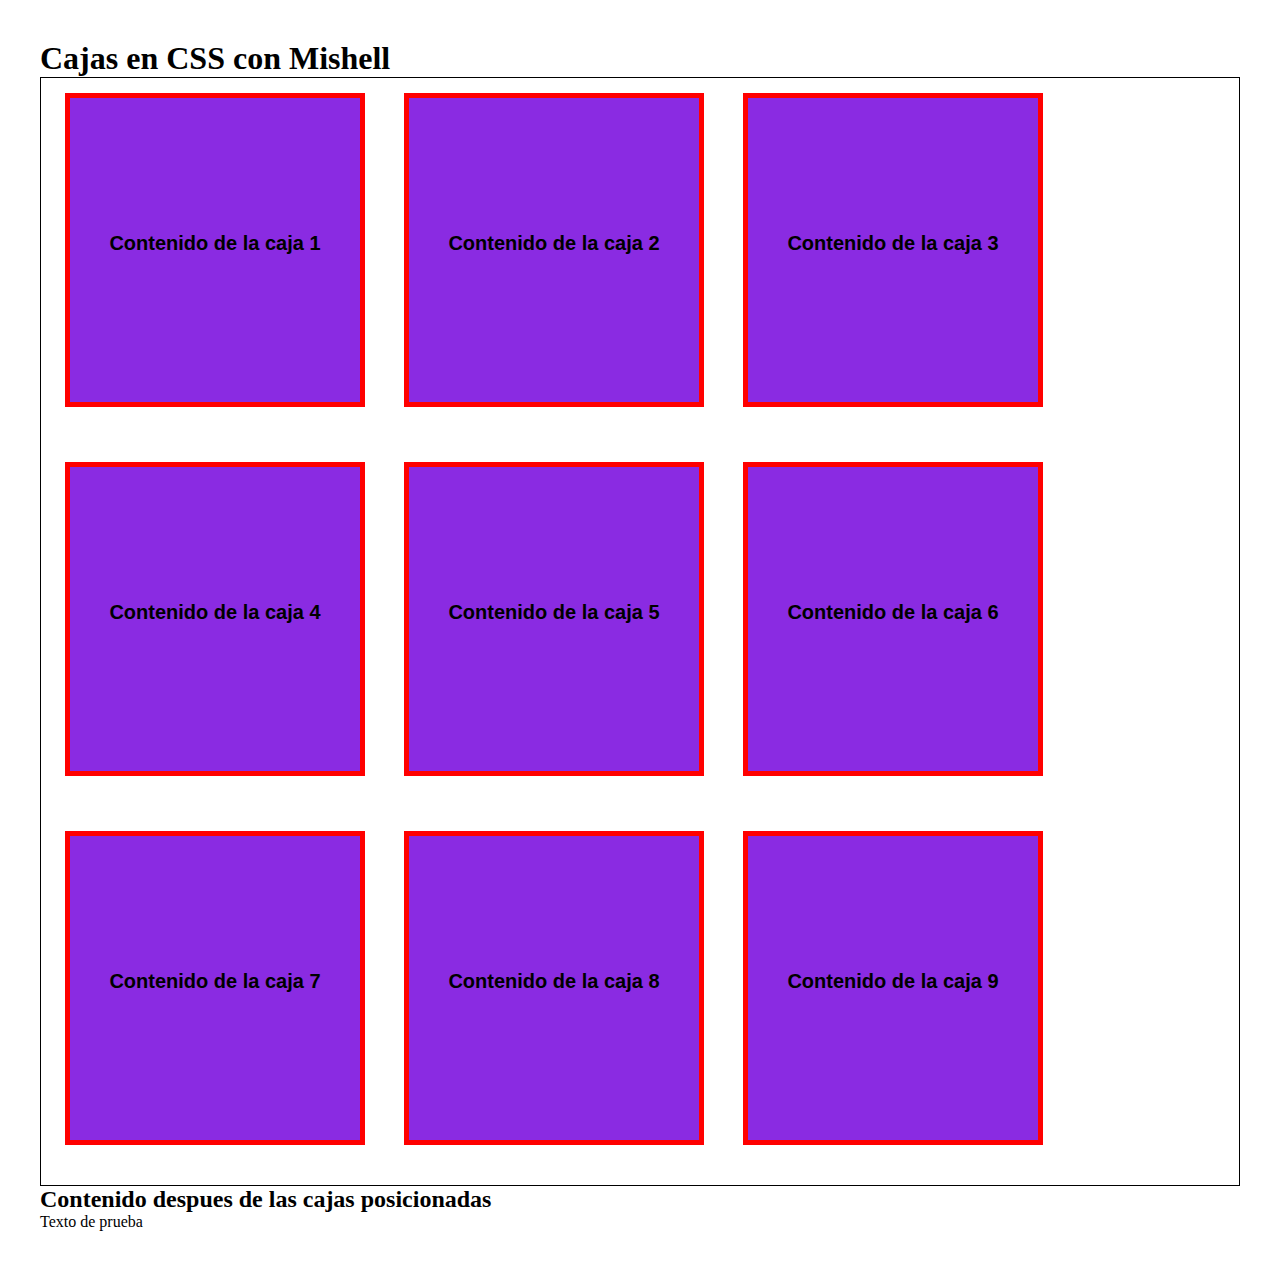
<file: 01-cajas/index.html>
<!DOCTYPE html>
<html lang="en">
<head>
    <meta charset="UTF-8">
    <meta http-equiv="X-UA-Compatible" content="IE=edge">
    <meta name="viewport" content="width=device-width, initial-scale=1.0">
    <title>Cajas en CSS con Mishell</title>
    <link rel="stylesheet" href="styles.css">
</head>
<body>
    <h1>Cajas en CSS con Mishell</h1>

    <!--Elementos flotados-->
<section id="cajas">
    <div class="caja">
        <p>Contenido de la caja 1</p>
    </div>
    <div class="caja">
        <p>Contenido de la caja 2</p>
    </div> 
    <div class="caja">
        <p>Contenido de la caja 3</p>
    </div> 
    <div class="caja">
        <p>Contenido de la caja 4</p>
    </div> 
    <div class="caja">
        <p>Contenido de la caja 5</p>
    </div> 
    <div class="caja">
        <p>Contenido de la caja 6</p>
    </div> 
    <div class="caja">
        <p>Contenido de la caja 7</p>
    </div> 
    <div class="caja">
        <p>Contenido de la caja 8</p>
    </div> 
    <div class="caja">
        <p>Contenido de la caja 9</p>
    </div> 
    <div class="clearfix"></div>
</section> 
<!--Limpiar flotantes-->

    

 <!--Elementos no flotados que se mantengan abajo-->
    
    <h2>Contenido despues de las cajas posicionadas</h2>
    <p>Texto de prueba</p>


</body>
</html>
</file>
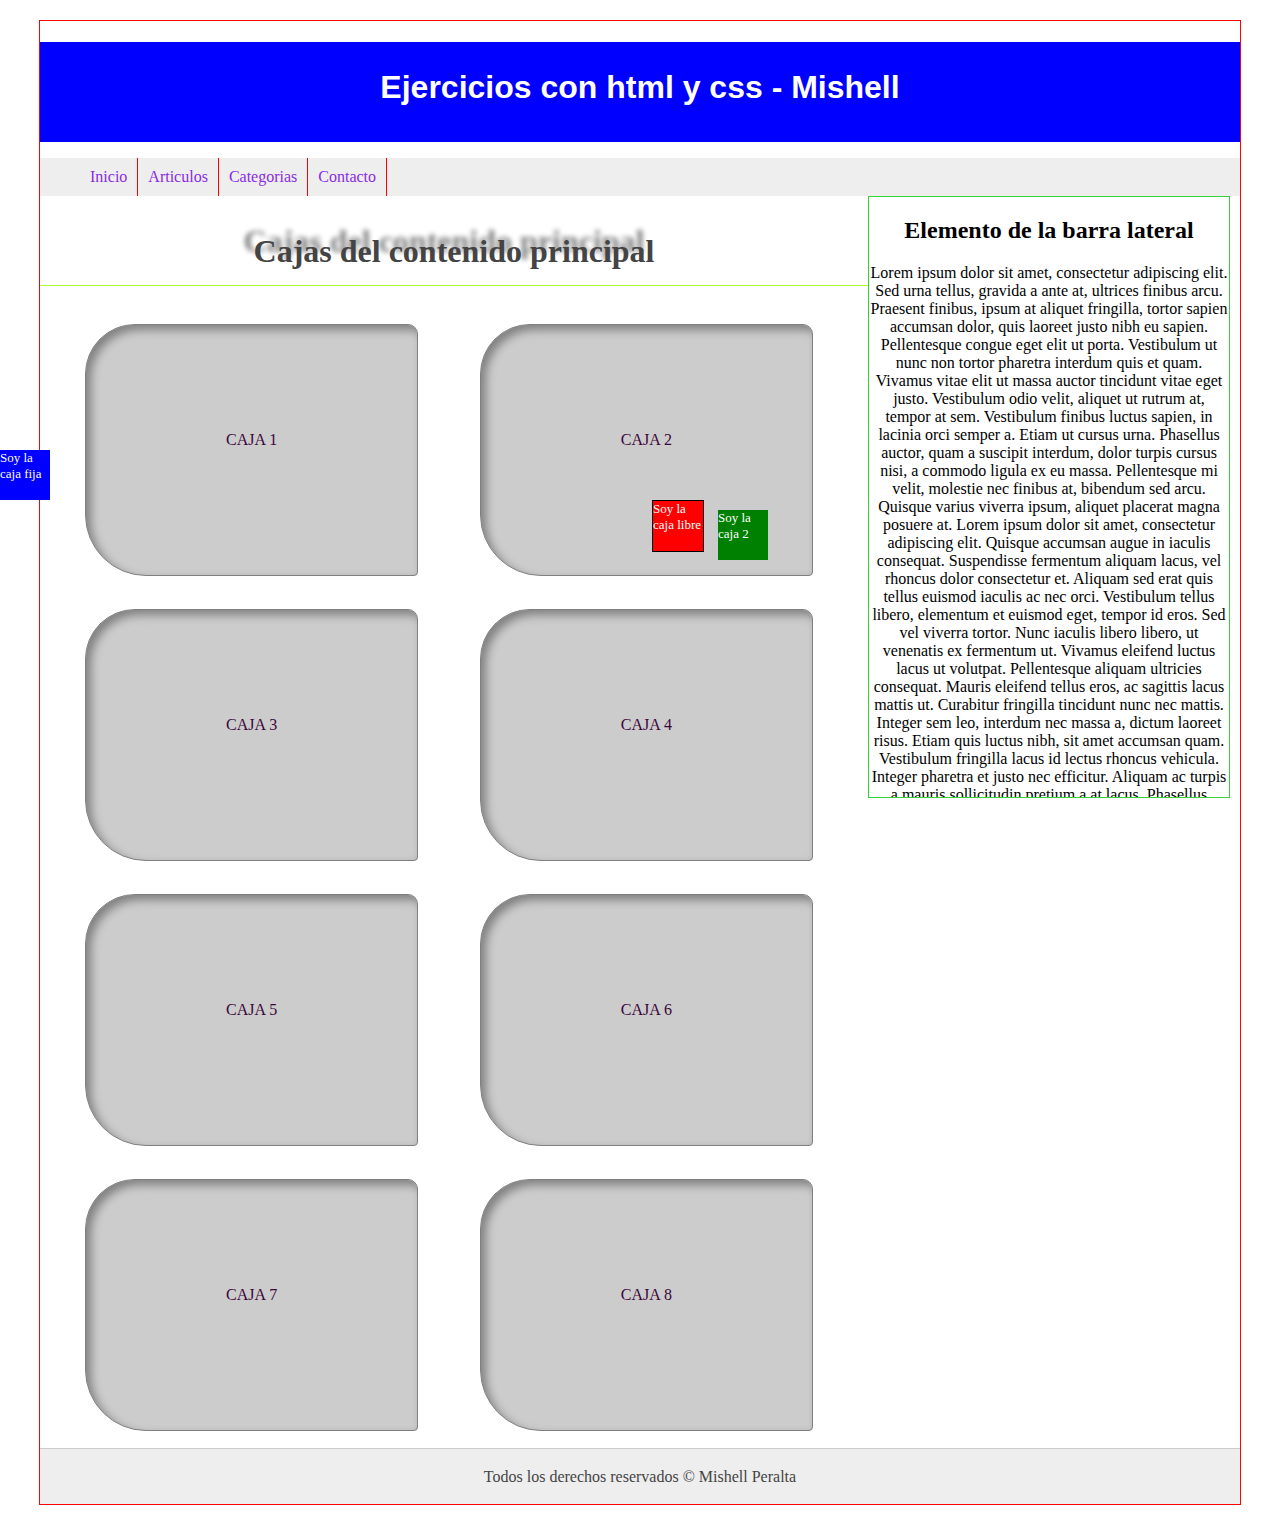
<file: 02-ejercicio/index.html>
<!DOCTYPE html>
<html lang="en">

<head>
    <meta charset="UTF-8">
    <meta http-equiv="X-UA-Compatible" content="IE=edge">
    <meta name="viewport" content="width=device-width, initial-scale=1.0">
    <title>Ejercicios</title>
</head>

<body>
    <link rel="stylesheet" href="styles.css">

    <div id="general">
        <header id="header">
            <h1>Ejercicios con html y css - Mishell</h1>
        </header>
        <nav id="menu">
            <ul>
                <li><a href="">Inicio</a></li>
                <li><a href="">Articulos</a></li>
                <li><a href="">Categorias</a></li>
                <li><a href="">Contacto</a></li>

            </ul>
            <div class="clearfix"></div>

        </nav>
        <section id="contenido">
            <h1>Cajas del contenido principal</h1>
            <div class="caja">caja 1</div>
            <div class="caja">caja 2</div>
            <div class="caja">caja 3</div>
            <div class="caja">caja 4</div>
            <div class="caja">caja 5</div>
            <div class="caja">caja 6</div>
            <div class="caja">caja 7</div>
            <div class="caja">caja 8</div>

        </section>

        <aside id="lateral">
            <div class="caja">
                <h2>Elemento de la barra lateral</h2>
                <p>Lorem ipsum dolor sit amet, consectetur adipiscing elit. Sed urna tellus, gravida a ante at, ultrices
                    finibus arcu. Praesent finibus, ipsum at aliquet fringilla, tortor sapien accumsan dolor, quis
                    laoreet justo nibh eu sapien. Pellentesque congue eget elit ut porta. Vestibulum ut nunc non tortor
                    pharetra interdum quis et quam. Vivamus vitae elit ut massa auctor tincidunt vitae eget justo.
                    Vestibulum odio velit, aliquet ut rutrum at, tempor at sem. Vestibulum finibus luctus sapien, in
                    lacinia orci semper a. Etiam ut cursus urna. Phasellus auctor, quam a suscipit interdum, dolor
                    turpis cursus nisi, a commodo ligula ex eu massa. Pellentesque mi velit, molestie nec finibus at,
                    bibendum sed arcu.

                    Quisque varius viverra ipsum, aliquet placerat magna posuere at. Lorem ipsum dolor sit amet,
                    consectetur adipiscing elit. Quisque accumsan augue in iaculis consequat. Suspendisse fermentum
                    aliquam lacus, vel rhoncus dolor consectetur et. Aliquam sed erat quis tellus euismod iaculis ac nec
                    orci. Vestibulum tellus libero, elementum et euismod eget, tempor id eros. Sed vel viverra tortor.
                    Nunc iaculis libero libero, ut venenatis ex fermentum ut. Vivamus eleifend luctus lacus ut volutpat.
                    Pellentesque aliquam ultricies consequat. Mauris eleifend tellus eros, ac sagittis lacus mattis ut.
                    Curabitur fringilla tincidunt nunc nec mattis. Integer sem leo, interdum nec massa a, dictum laoreet
                    risus. Etiam quis luctus nibh, sit amet accumsan quam. Vestibulum fringilla lacus id lectus rhoncus
                    vehicula. Integer pharetra et justo nec efficitur.

                    Aliquam ac turpis a mauris sollicitudin pretium a at lacus. Phasellus pretium dignissim velit
                    lacinia sollicitudin. Donec et mi quis nulla venenatis rutrum at in mauris. Mauris a ante ultrices,
                    mattis magna sed, aliquet ipsum. Interdum et malesuada fames ac ante ipsum primis in faucibus.
                    Maecenas sagittis massa vitae dui viverra, a vehicula lectus consequat. Praesent molestie quam sit
                    amet iaculis cursus. Proin interdum massa et mi dapibus suscipit. Fusce ac commodo tellus. Phasellus
                    diam eros, faucibus eu tempus ac, porta et elit. Aliquam eleifend nunc vitae laoreet egestas. Ut mi
                    nunc, facilisis a egestas a, porta in enim. Nullam vestibulum mi quis congue ornare. Ut condimentum
                    elit id nulla ultricies feugiat.

                    Cras varius eros sed diam congue, suscipit elementum ligula lacinia. Ut quam nunc, dignissim non
                    tempor id, vulputate sed ante. Phasellus eget rutrum ante, et interdum lectus. Praesent interdum
                    accumsan nunc, id facilisis lectus imperdiet a. Proin consequat leo vel neque cursus, ut luctus mi
                    dignissim. Sed efficitur massa nec odio lobortis convallis a a lorem. Donec vulputate, mauris sit
                    amet porta malesuada, magna velit placerat ligula, sit amet molestie nibh velit nec dui. Mauris
                    aliquam posuere purus, nec semper risus ullamcorper vel. Etiam sit amet augue porttitor,
                    pellentesque sem nec, tincidunt nisi.</p>
            </div>
        </aside>
        <div class="clearfix"></div>

        <footer id="footer">
            Todos los derechos reservados &copy; Mishell Peralta
        </footer>



    </div>

    <div class="libre">Soy la caja libre</div>

    <div class="libre2">Soy la caja 2</div>

    <div class="fija">Soy la caja fija</div>
</body>

</html>
</file>
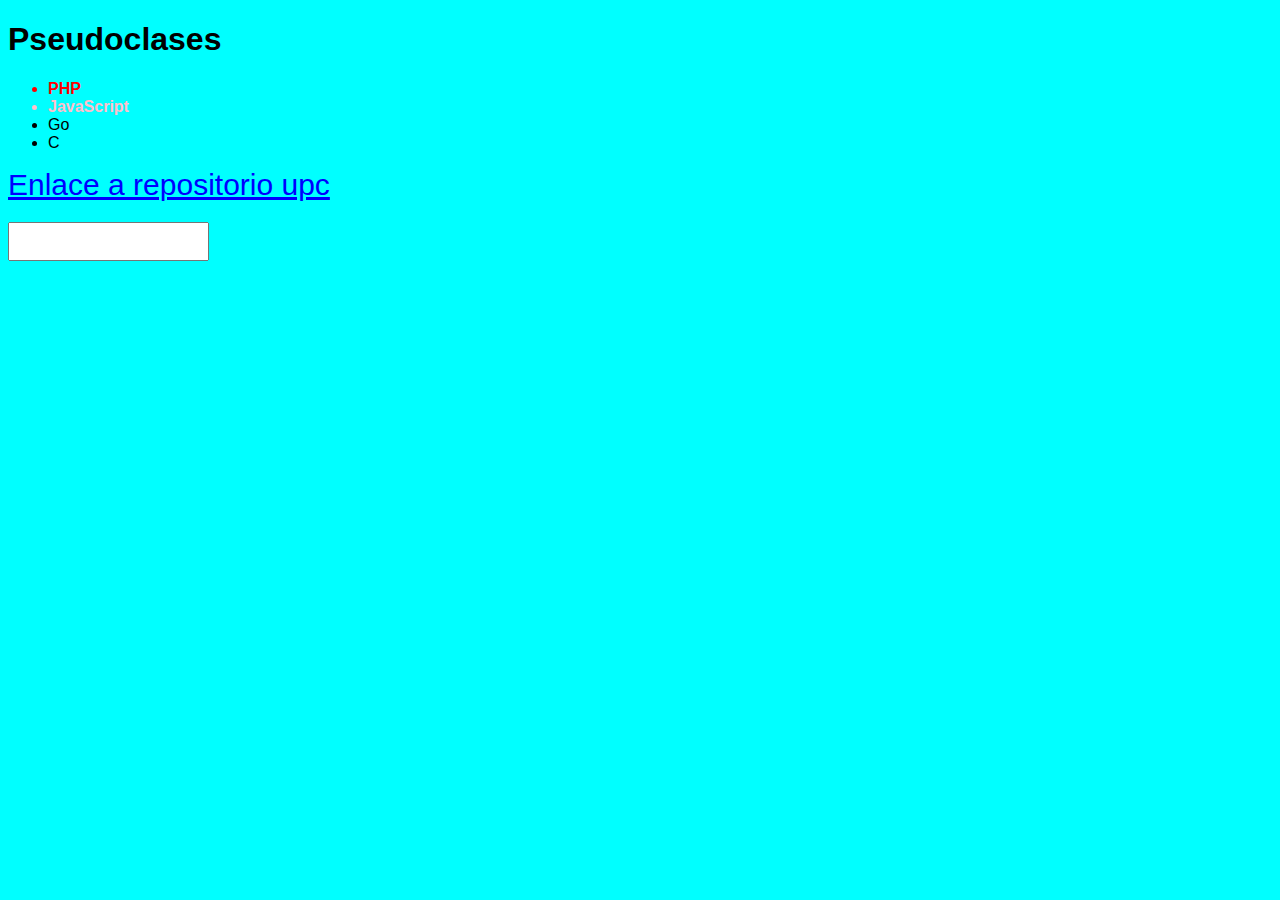
<file: 03-pseudoclase/index.html>
<!DOCTYPE html>
<html lang="en">
<head>
    <meta charset="UTF-8">
    <meta http-equiv="X-UA-Compatible" content="IE=edge">
    <meta name="viewport" content="width=device-width, initial-scale=1.0">
    <title>Pseudoclases</title>
    <link rel="stylesheet" type="text/css" href="styles.css">
</head>
<body>
    <h1>Pseudoclases</h1>

    <ul>
        <li>PHP</li>
        <li>JavaScript</li>
        <li>Go</li>
        <li>C</li>
    </ul>
    <a href="https://repositorioacademico.upc.edu.pe/handle/10757/653367?show=full" id="mi-enlace">Enlace a repositorio upc</a>
    
    <br>

    <input type="text">
    
</body>
</html>
</file>
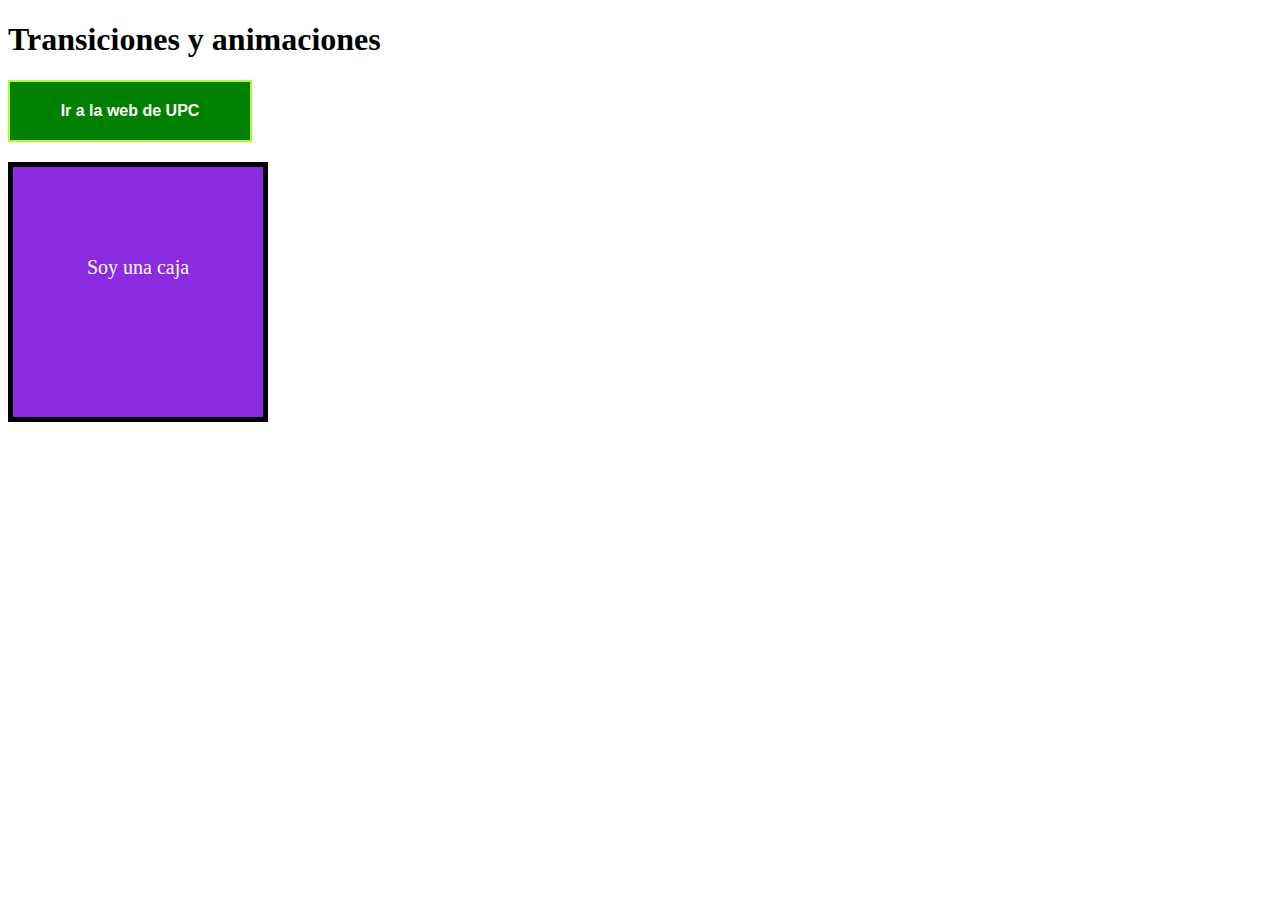
<file: 04-animaciones/index.html>
<!DOCTYPE html>
<html lang="en">
<head>
    <meta charset="UTF-8">
    <meta http-equiv="X-UA-Compatible" content="IE=edge">
    <meta name="viewport" content="width=device-width, initial-scale=1.0">
    <title>Transiciones y animaciones</title>
    <link rel="stylesheet" type="text/css" href="styles.css">
</head>
<body>
    <h1>Transiciones y animaciones</h1>

    <a id="boton" href="https://repositorioacademico.upc.edu.pe/handle/10757/653367?show=full">Ir a la web de UPC</a>
    <div id="caja">Soy una caja</div>

    
    
</body>
</html>
</file>
<file: 01-cajas/styles.css>
*{
    margin: 0px;
    padding: 0px;
}

.caja{
    display: inline;
    width: 250px;
    height: 250px;
    background-color: blueviolet;
    border: 5px solid red;
    margin: 15px;
    margin-top: 15px;
    margin-bottom: 40px;
    margin-left: 24px;
    margin-right: 15px;
    padding: 20px;
    padding-bottom: 34px;
    float: left;
    
}
.caja p{
    font-weight: bold;
    text-align: center;
    font-size: 20px;
    font-family: Arial, Helvetica, sans-serif;
    line-height: 250px;

}
.clearfix{
    float: none;
    clear: both;
}
body{
    padding: 40px;
}
#cajas{
    max-width: 3000px ;
    border: 1px solid black;
}
</file>
<file: 02-ejercicio/styles.css>
#general{
    width: 1200px;
    border: 1px solid red;
    margin: 0px auto;
    margin-top: 20px;
}
#header{
    width: 100%;
    height: 100px;
    background-color: blue;
    text-align: center;
    color: white;
    font-family: Verdana, Geneva, Tahoma, sans-serif;
    line-height: 90px;
}
#menu ul li{
   /* display: inline-block;*/
   display: block;/*otra opcion con float en vez de inline-block*/
   float: left;
   padding: 10px;
   border-right: 1px solid red;

}
#menu{
    background-color: #eee;
}
#menu ul li a{
    text-decoration: none;
    color: blueviolet;
}
#menu ul li:hover{
    background-color: aqua;
    
    
}
#menu ul li:hover a{
    color: white;
}
.clearfix{
    float: none;
    clear: both;
}
#contenido{
    width: 69%;
  
    float: left;
}

#lateral{
    width: 30%;
    border: 1px solid rgb(53, 211, 53);
    float: left;
    min-height: 500px;
    max-height: 600px;
   text-align:center;
   overflow-y:scroll;
}
.clearfix{
    float: none;
    clear: both;
}
#contenido .caja{
    position:relative;
    width: 40%;
    height: 250px;
    border: gray 1px solid;
    float: left;
    margin: 2%;
    margin-left: 45px;
    text-align: center;
    background-color: #ccc;
    line-height: 230px;
    color: rgb(59, 6, 59);
    text-transform: uppercase;
    box-shadow: 5px 5px 10px gray inset ;
    border-radius: 50px 10px 4px 61px;


}
#contenido h1{
    text-align: center;
    border-bottom: 1px solid greenyellow;
    padding: 15px;
    color: #444;
    text-shadow: -10px -10px 5px gray;
}
#footer{
    width: 100%;
    height: 55px;
    line-height: 55px;
    background-color: #eee;
    text-align: center;
    color: #444;
    border-top: 1px solid #ccc;

}
.libre{
   border: 1px solid black;
   background-color: red; 
   color: white;
   width: 50px;
   height: 50px;
   font-size: 13px;
   position: absolute;
   top: 500px;
   right: 45%;
   z-index: 2;
   
}
.libre2{
    background-color: green;
    color: white;
    position: absolute;
    width: 50px;
    height: 50px;
    font-size: 13px;
    top: 510px;
    right: 40%;
    z-index: 1;

}
.fija{
    background-color: blue;
    color: white;
    position: fixed;
    width: 50px;
    height: 50px;
    font-size: 13px;
    top: 50%;
    left:0px;
}
</file>
<file: 03-pseudoclase/styles.css>
body{
    background-color: aqua;
}
*{
    font-family: Arial, Helvetica, sans-serif;
}
ul li:first-child{
    color: red;
    font-weight: bold;

}
ul li:nth-child(2){
    color: pink;
    font-weight: bold;
}
#mi-enlace{
font-size: 30px;
color: lightcoral;
}
#mi-enlace:link{
    color: blue;
}
#mi-enlace:visited{
    color:green;
}
#mi-enlace:hover{
    color: white;
}
#mi-enlace:active{
    color: violet;
}
input[type="text"]{
   margin-top: 20px;
   padding: 10px; 
}
input[type="text"]:focus{
    border: 4px dashed red;
}
</file>
<file: 04-animaciones/styles.css>
#boton{
    display: block;
    padding: 20px;
    background-color: green;
    color: white;
    width: 200px;
    text-align: center;
    font-family: Verdana, Geneva, Tahoma, sans-serif;
    font-weight: bold;
    text-decoration: none;
    border: 2px solid greenyellow;
    transition: border 500ms, background-color 3s, border-radius 1s;
}
#boton:hover{
    border-radius: 15px;
    background-color: orangered;
    border: 5px solid rgb(197, 128, 128);
}
#caja{
    width: 250px;
    height: 250px;
    background-color: blueviolet;
    color: white;
    border: 5px solid black;
    font-size: 20px;
    line-height: 200px;
    text-align: center;
    animation-name: desplazamiento;
    animation-duration: 10s;
    animation-iteration-count: infinite;
    margin-top: 20px;
    animation-timing-function: linear;
}
@keyframes desplazamiento{
    0% {
        margin-left: 0px;
        transform: rotate(0deg);
    }
    50%{
        margin-left: 1200px;
        transform: rotate(360deg);
        border-radius: 999px;
    }
    75%{
        background-color: red;
    }
    77%{
        border: 10px dashed blue;
    }
    100%{
        margin-left: 0px;
        transform: rotate(0deg);
    }
}
</file>
